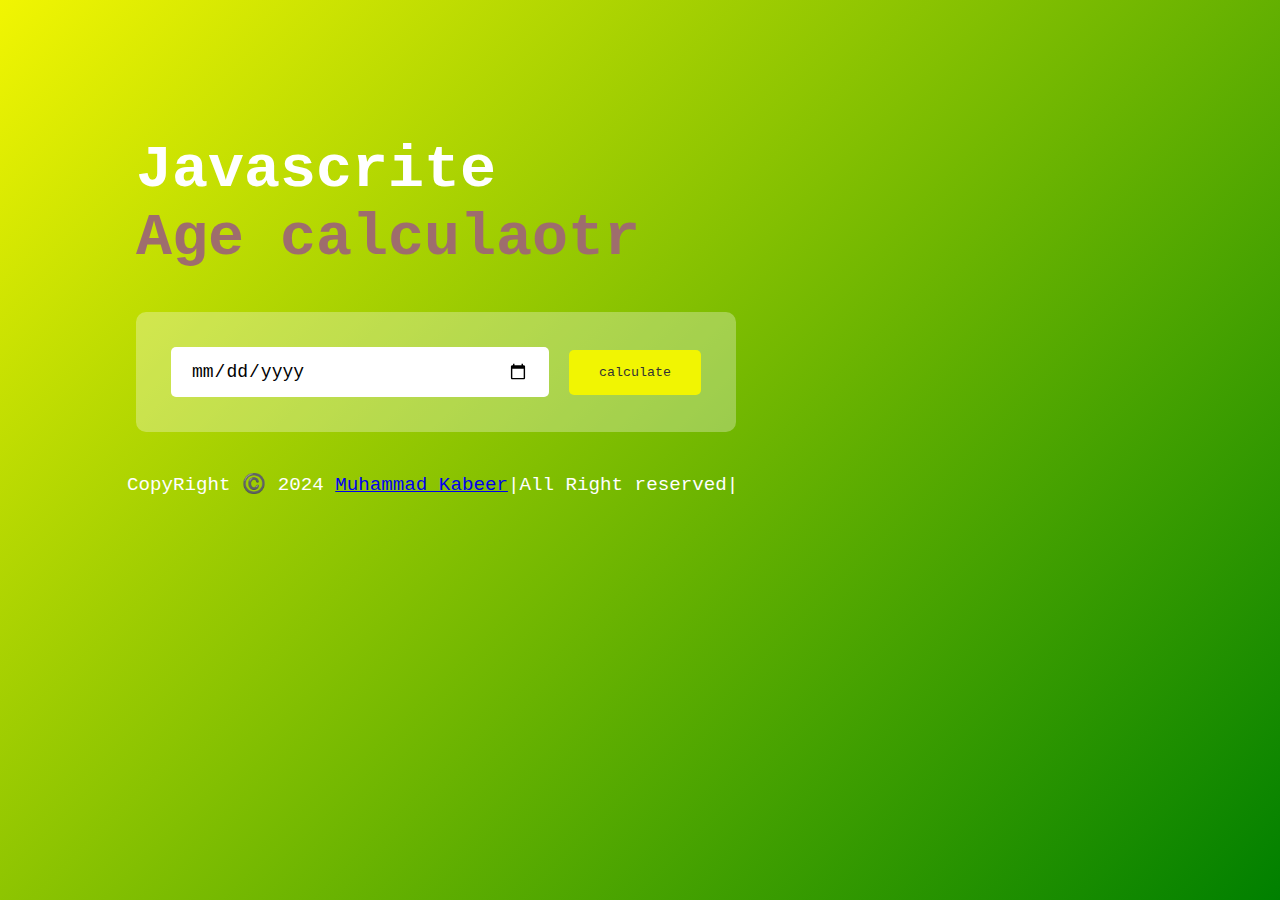
<file: index.html>
<!DOCTYPE html>
<html lang="en">
<head>
    <meta charset="UTF-8">
    <meta name="viewport" content="width=device-width, initial-scale=1.0">
    <title>Age calculator</title>
    <link rel="stylesheet" href="style.css">

</head>
<body>
      <div class="container">
        <div class="calculator">
            <h1>Javascrite <br> <span> Age calculaotr</span></h1>
            <div class="input-box">
               <input type="date" id="date">
               <button onclick="calculateAge()">calculate</button>
            </div>
            <p id="result"></p>
        </div>
        <div id="credits">CopyRight ©️ 2024 <a href="https://github.com/Kabeersheikh005">Muhammad Kabeer</a>|All Right reserved|</div>
        </div>
       
        
        


    <script src="app.js"></script>
</body>
</html>
</file>
<file: style.css>
*{
    margin: 0;
    padding: 0;
    font-family: 'Courier New', Courier, monospace;
    box-sizing: border-box;

}
.container{
    width: 100%;
    min-height: 100vh;
    background:linear-gradient(135deg, #f1f502, green);
    color: #fff;
    padding: 10px;
}
.calculator{
    width: 100%;
    max-width: 600px;
    margin-left: 10%;
    margin-top: 10%;

}
.calculator h1{
    font-size: 60px;
}
.calculator h1 span{
    color:#9e6d6d;
}
.input-box{
    margin: 40px 0;
    padding: 35px;
    border-radius: 10px;
    background: rgba(255, 255, 255, 0.3);
    display: flex;
    align-items: center;
}
.input-box input{
    flex: 1;
    margin-right: 20px;
    padding: 14px 20px;
    border: 0;
    outline: 0;
    font-size: 18px;
    border-radius: 5px;
    position: relative;
}
.input-box button{
    background: #f1f502;
    border: 0;
    outline: 0;
    padding: 15px 30px;
    border-radius: 5px;
    font-weight: 500;
    color: #333;
    cursor: pointer;
}
.input-box input::-webkit-calender-pinker-indicator{
    left: 0;
    top: 0;
    right: 0;
    bottom: 0;
    width: auto;
    height: auto;
    position: absolute;
    background-position: calc(100% - 10px);
    background-size: 30px;
    cursor: pointer;
} 
#result{
    font-size: xx-large;
    font-weight:bold ;
}


#credits{
    margin-left: 117px;
    font-size: larger;
}
</file>
